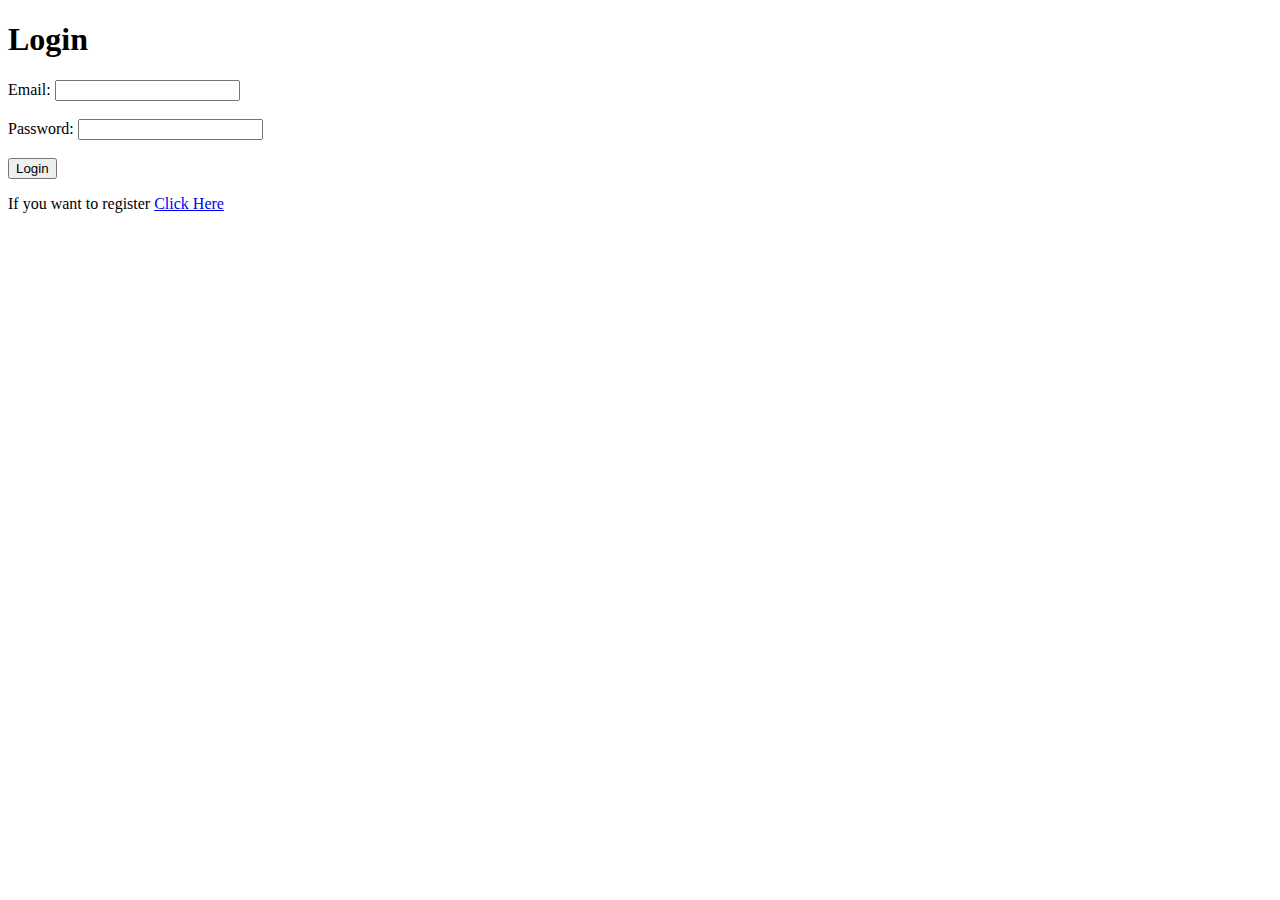
<file: LoginRegister Form/index.html>
<!DOCTYPE html>
<html lang="en">
<head>
    <meta charset="UTF-8">
    <meta http-equiv="X-UA-Compatible" content="IE=edge">
    <meta name="viewport" content="width=device-width, initial-scale=1.0">
    <title>LoginRegister Form</title>
</head>
<body>
    <div id="loginForm">
        <h1>Login</h1>
        <label for="loginEmail">Email: </label>
        <input type="email" name="loginEmail" id="loginEmail">
        <br><br>
        <label for="loginPassword">Password: </label>
        <input type="password" name="loginPassword" id="loginPassword">
        <br><br>
        <input type="submit" name="login" id="login" value="Login">
        <p>If you want to register <a href="#" id="wantToRegister">Click Here</a></p>
    </div>
    <div id="registerForm">
        <h1>Register</h1>
        <label for="registrationEmail">Enter your email: </label>
        <input type="email" name="registerEmail" id="registerEmail" required>
        <br><br>
        <label for="confirmEmail">Re-enter your email</label>
        <input type="email" name="confirmEmail" id="confirmEmail" required>
        <br><br>
        <label for="registerPassword">Enter your password: </label>
        <input type="password" name="registerPassword" id="registerPassword">
        <div id="regErrors"></div>
        <br><br>
        <input type="submit" name="register" id="register" value="Register">
        <p>If you want to login <a href="#" id="wantToLogin">Click Here</a></p>
    </div>
    <script src="script.js"></script>
</body>
</html>
</file>
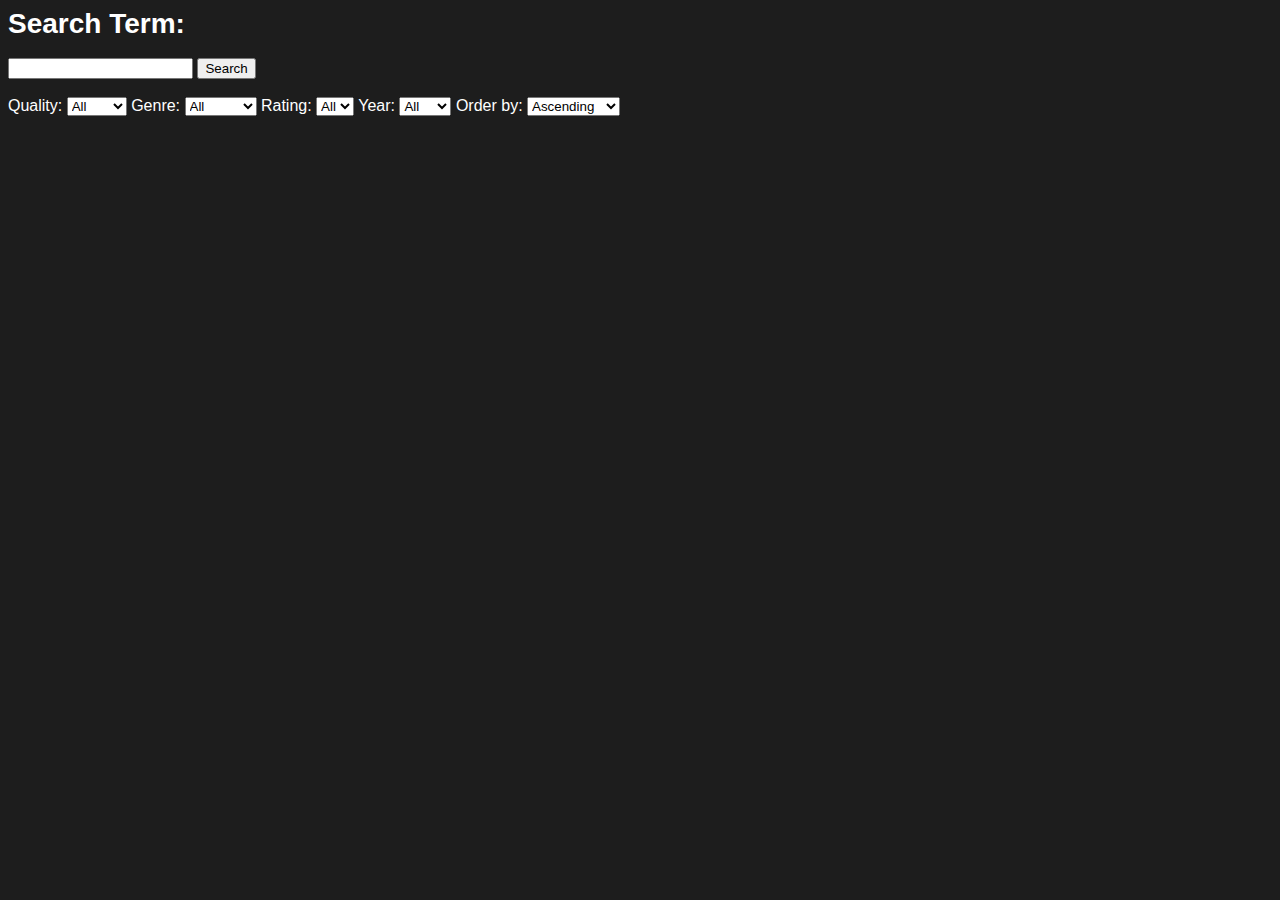
<file: Movies app/index.html>
<!DOCTYPE html>
<html lang="en">
<head>
    <meta charset="UTF-8">
    <meta http-equiv="X-UA-Compatible" content="IE=edge">
    <meta name="viewport" content="width=device-width, initial-scale=1.0">
    <title>Movies</title>
    <link rel="stylesheet" href="style.css">
</head>
<body>
    <div class="searchMovie">
        <label for="search" style="font-size: 28px; font-weight: 600;">Search Term: </label>
        <br><br>
        <input type="text" name="search" id="search">
        <input type="button" value="Search" id="searchButton">
        <br><br>
        <label for="quality">Quality: </label>
        <select name="quality" id="quality">
            <option value="All">All</option>
            <option value="720p">720p</option>
            <option value="1080p">1080p</option>
            <option value="2160p">2160p</option>
            <option value="3D">3D</option>
        </select>
        <label for="genre">Genre: </label>
        <select name="genre" id="genre">
            <option value="All">All</option>
            <option value="Action">Action</option>
            <option value="Drama">Drama</option>
            <option value="Fantasy">Fantasy</option>
            <option value="Mystery">Mystery</option>
            <option value="Comedy">Comedy</option>
        </select>
        <label for="rating">Rating: </label>
        <select name="rating" id="rating">
            <option value="All">All</option>
            <option value="9">9+</option>
            <option value="8">8+</option>
            <option value="7">7+</option>
            <option value="6">6+</option>
            <option value="5">5+</option>
            <option value="4">4+</option>
            <option value="3">3+</option>
            <option value="2">2+</option>
            <option value="1">1+</option>
        </select>
        <label for="year">Year: </label>
        <select name="year" id="year">
            <option value="All">All</option>
            <option value="2022">2022</option>
            <option value="2021">2021</option>
            <option value="2020">2020</option>
            <option value="2019">2019</option>
        </select>
        <label for="orderby">Order by: </label>
        <select name="orderby" id="orderby">
            <option value="asc">Ascending</option>
            <option value="desc">Descending</option>
        </select>
        <br>
    </div>
    <div id="container">
    </div>
    <script src="app.js"></script>
</body>
</html>
</file>
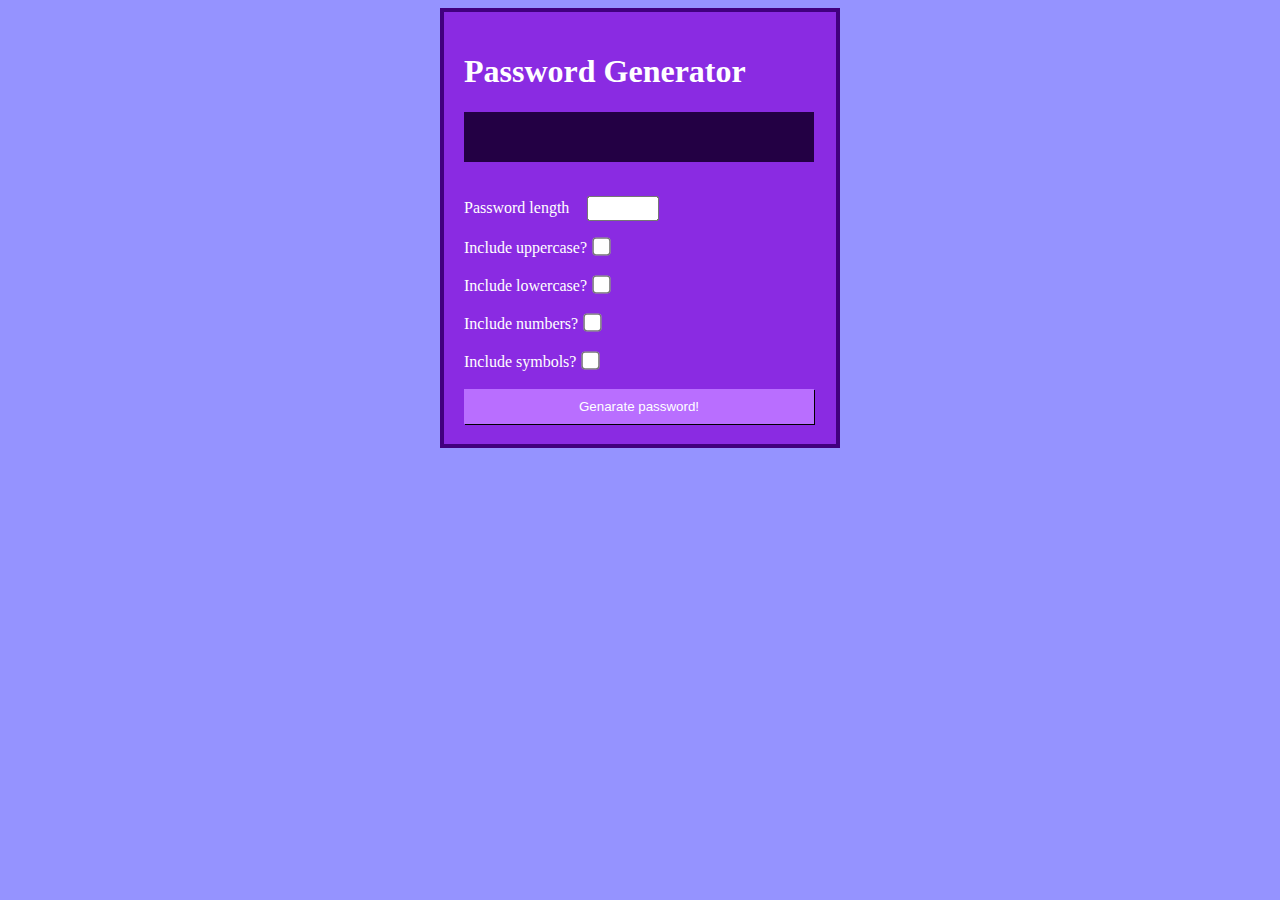
<file: Password Generator/index.html>
<!DOCTYPE html>
<html lang="en">
<head>
    <meta charset="UTF-8">
    <meta http-equiv="X-UA-Compatible" content="IE=edge">
    <meta name="viewport" content="width=device-width, initial-scale=1.0">
    <title>Random Password Generator</title>
    <style>
        * {
            box-sizing: border-box;
        }
        body{
            background-color: #9593ff;
        }
        #container{
            width: 400px;
            background-color: blueviolet;
            padding: 20px;
            color: white;
            border: 4px solid rgb(65, 0, 126);
            margin: auto;
        }
        #password{
            width: 350px;
            text-align: center;
            height: 50px;
            background-color: rgb(35, 0, 68);
            padding-top: 12px;
            font-size: 25px;
        }
        #button{
            width: 350px;
            padding: 10px;
            background-color: rgb(185, 110, 255);
            border: 0;
            color: white;
            cursor: pointer;
            box-shadow: 1px 1px black;
        }
        input[type="checkbox"]{
            transform: scale(1.4);
        }
        input[type="number"]{
            transform: scale(1.2);
            width: 60px;
            margin-left: 20px;
        }
    </style>
</head>
<body>
    <div id="container">
        <h1>Password Generator</h1>
        <div id="password"></div>
        <br><br>
        <label for="pwLength">Password length</label>
        <input type="number" name="pwLength" id="pwLength">
        <br><br>
        <label for="upperCase">Include uppercase?</label>
        <input type="checkbox" name="upperCase" id="upperCase" value="upper">
        <br><br>
        <label for="lowerCase">Include lowercase?</label>
        <input type="checkbox" name="lowerCase" id="lowerCase" value="lower">
        <br><br>
        <label for="numbers">Include numbers?</label>
        <input type="checkbox" name="numbers" id="numbers" value="number">
        <br><br>
        <label for="symbols">Include symbols?</label>
        <input type="checkbox" name="symbols" id="symbols" value="symbol">
        <br><br>
        <input type="submit" id="button" value="Genarate password!">

    </div>

    <script src="script.js"></script>
</body>
</html>
</file>
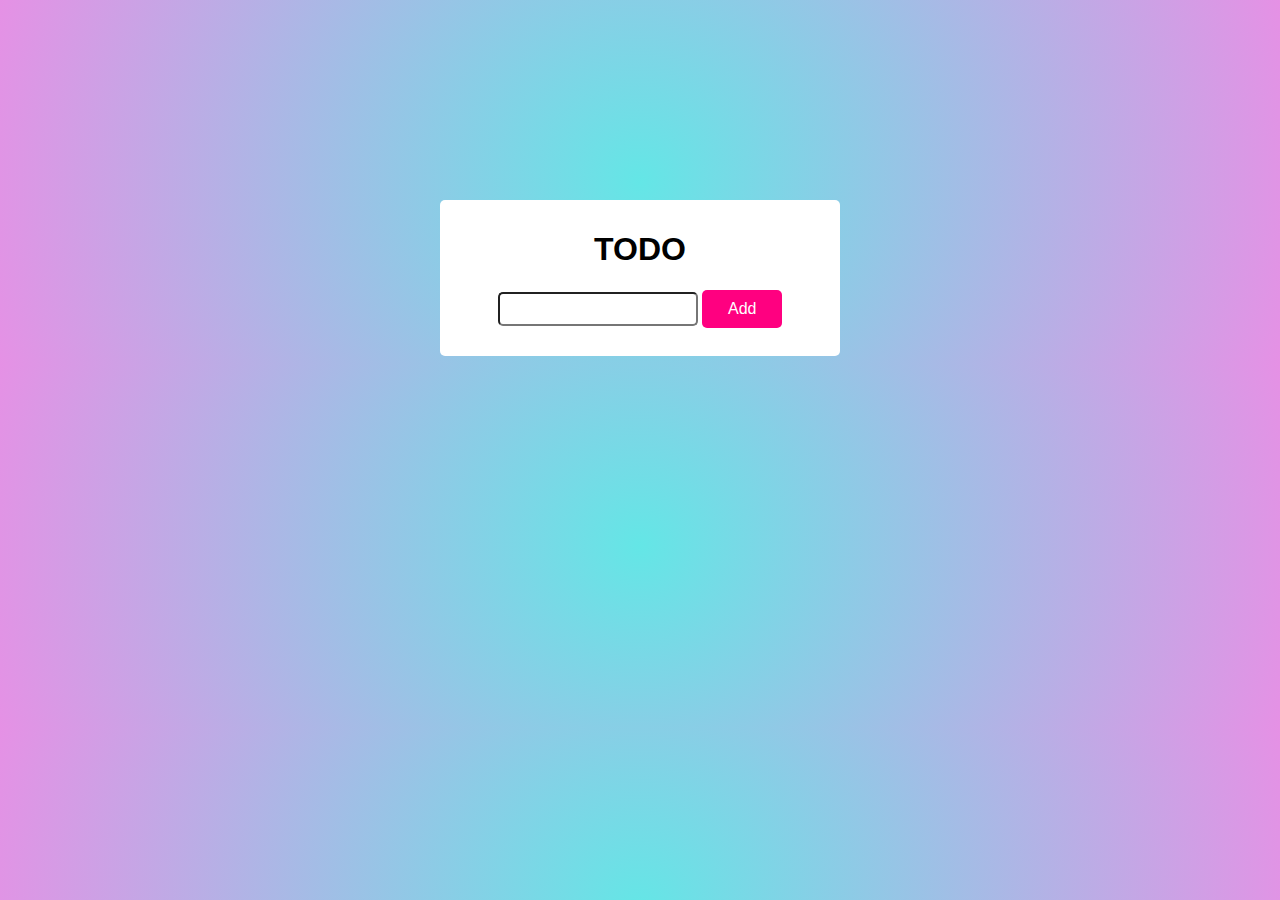
<file: ToDo App/index.html>
<!DOCTYPE html>
<html lang="en">
<head>
    <meta charset="UTF-8">
    <meta http-equiv="X-UA-Compatible" content="IE=edge">
    <meta name="viewport" content="width=device-width, initial-scale=1.0">
    <title>ToDo App</title>
    <link rel="stylesheet" href="style.css">
</head>
<body>
    <div class="box">
        <div id="input">
        <h1>TODO</h1>
        <input type="text" id="toDoInput">
        <input type="submit" id="addButton" value="Add">
        <br><br>
        </div>
        <div id="listing"></div>
        <div id="completed"></div>
    </div>
    <script src="app.js"></script>
</body>
</html>
</file>
<file: Movies app/style.css>
*{
    box-sizing: border-box;
}
body{
    font-family: Arial, Helvetica, sans-serif;
    background-color: #1d1d1d;
    color: white;
}

#container{
    width: 1000px;
    margin-left: auto;
    margin-right: auto;
    display: flex;
    flex-wrap: wrap;
}
.movieBlock{
    display: inline-block;
    width: 200px;
    height: 350px;
}
.movieBlock h4{
    font-size: 14px;
    width: 190px;
    margin: 0;
    text-overflow: ellipsis;
    white-space: nowrap;
    overflow: hidden;
}

#searchMovie{
    width: 1000px;
    margin-left: auto;
    margin-right: auto;
    padding: 30px 0px;
    text-align: left;
    color: #5a5a5a;
}

#searchMovie input[type="text"]{
    width: 800px;
    height: 34px;
    border: 0;
    border-radius: 3px;
    outline: none;
    margin-right: 10px;
    padding-left: 10px;
    background: #282828;
    color: #a2a2a2;
}
 

#searchMovie input[type="button"]{
    background: #6ac045;
    width: 100px;
    height: 34px;
    border: 0;
    color: white;
    font-weight: 600;
    font-size: 0.9rem;
    cursor: pointer;
    border-radius: 3px;
}
#searchMovie select{
    width: 100px;
    height: 30px;
    border: 0;
    border-radius: 3px;
    outline: none;
    background: #282828;
    color: #a2a2a2;
}
</file>
<file: ToDo App/style.css>
*{
    box-sizing: border-box;
}
body{
    background: radial-gradient(circle, #64e6e6, #e591e5);
    font-family: Arial, Helvetica, sans-serif;
}
.box{
    display: block;
    width: 400px;
    text-align: center;
    padding: 10px;
    margin-left: auto;
    margin-right: auto;
    margin-top: 200px;
    background-color: white;
    border-radius: 5px;
}
input[type="submit"]{
    border: 0;
    padding: 10px;
    width: 80px;
    border-radius: 5px;
    background-color: #ff0080;
    color: white;
    cursor: pointer;
    font-size: 1rem;
}
input[type="text"]{
    padding: 6px;
    width: 200px;
    border-radius: 5px;
    font-size: 1rem;
}
.complete{
    border: 0;
    padding: 5px;
    width: 30px;
    border-radius: 5px;
    background-color: #00da62;
    color: white;
    cursor: pointer;
    font-size: 1rem;
    margin: 0;
}
.delete{
    border: 0;
    padding: 5px;
    width: 30px;
    border-radius: 5px;
    background-color: #ff0080;
    color: white;
    cursor: pointer;
    font-size: 1rem;
    margin: 0;
}
.edit{
    border: 0;
    padding: 5px;
    width: 30px;
    border-radius: 5px;
    background-color: #0066ff;
    color: white;
    cursor: pointer;
    font-size: 1rem;
    margin: 0;
}
.todo h4{
    display: inline-block;
    width: 50%;
    margin: 0;
}
.todo{
    margin-bottom: 5px;
}
input:disabled{
    opacity: 0.2;
}
</file>
